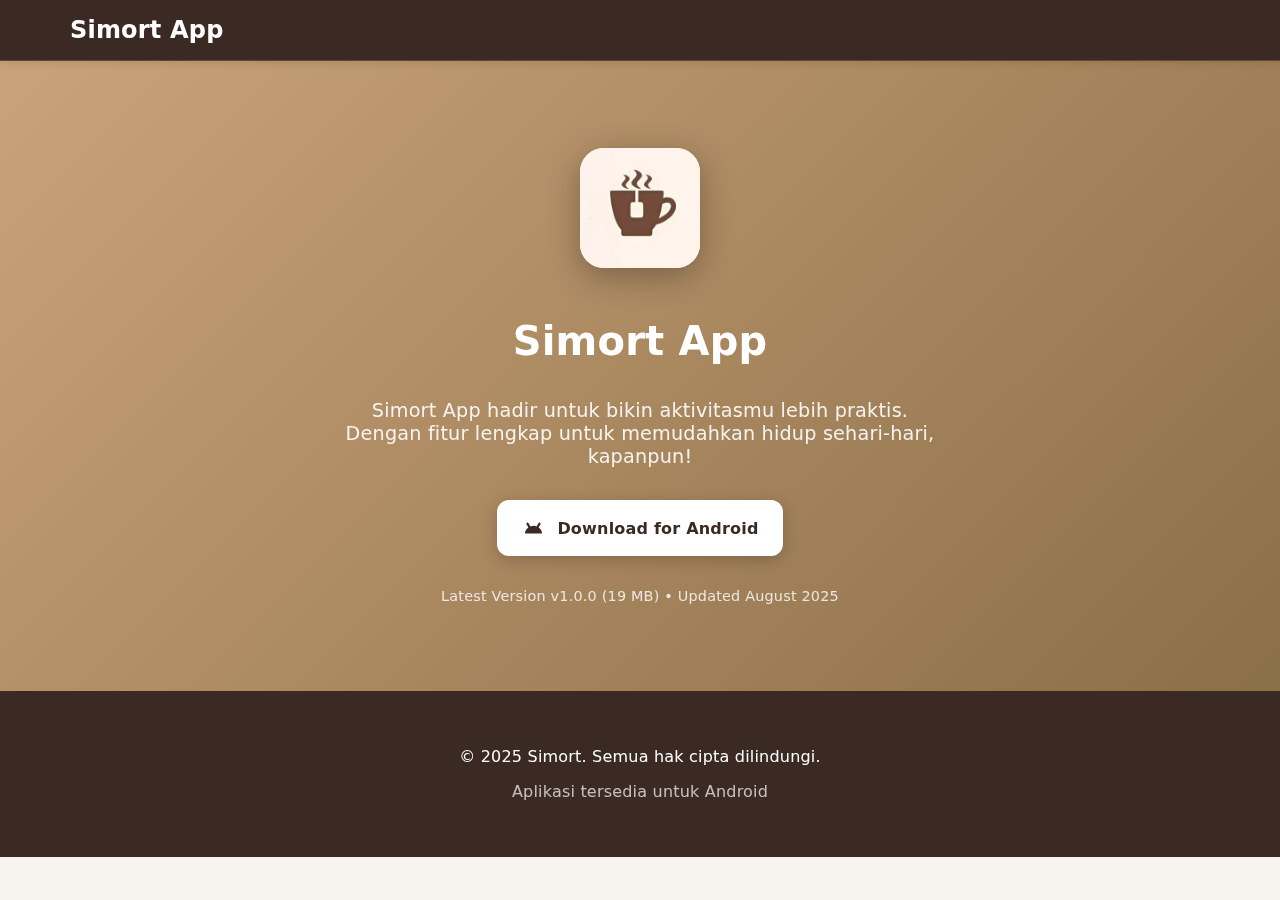
<file: download/index.html>
<!DOCTYPE html>
<html lang="id">
<head>
    <meta charset="UTF-8">
    <meta name="viewport" content="width=device-width, initial-scale=1.0">
    <title>Download Simort App - Aplikasi Sinom Terbaik</title>
    <meta name="description" content="Download aplikasi Simort untuk pengalaman terbaik menikmati sinom bubuk berkualitas premium">
    <link rel="stylesheet" href="../styles.css">
    <style>
        .download-hero {
            background: linear-gradient(135deg, #c9a27a 0%, #8b6f47 100%);
            color: white;
            text-align: center;
            padding: 80px 20px;
            min-height: 70vh;
            display: flex;
            flex-direction: column;
            justify-content: center;
            align-items: center;
        }
        
        .app-icon {
            width: 120px;
            height: 120px;
            border-radius: 24px;
            margin-bottom: 24px;
            box-shadow: 0 8px 32px rgba(0,0,0,0.3);
            background: white;
            display: flex;
            align-items: center;
            justify-content: center;
            font-size: 48px;
        }
        
        .download-hero h1 {
            font-size: 2.5rem;
            margin-bottom: 16px;
            font-weight: 700;
        }
        
        .download-hero p {
            font-size: 1.2rem;
            margin-bottom: 32px;
            opacity: 0.9;
            max-width: 600px;
        }
        
        .download-buttons {
            display: flex;
            gap: 16px;
            flex-wrap: wrap;
            justify-content: center;
        }
        
        .download-btn {
            display: inline-flex;
            align-items: center;
            gap: 12px;
            background: white;
            color: #3a2a23;
            padding: 16px 24px;
            border-radius: 12px;
            text-decoration: none;
            font-weight: 600;
            transition: transform 0.2s ease, box-shadow 0.2s ease;
            box-shadow: 0 4px 16px rgba(0,0,0,0.2);
        }
        
        .download-btn:hover {
            transform: translateY(-2px);
            box-shadow: 0 8px 24px rgba(0,0,0,0.3);
        }
        
        .download-btn img {
            width: 24px;
            height: 24px;
        }
        
        .app-features {
            padding: 80px 20px;
            background: #8b6f47;
            color: white;
        }
        
        .features-grid {
            display: grid;
            grid-template-columns: repeat(auto-fit, minmax(280px, 1fr));
            gap: 24px;
            max-width: 1000px;
            margin: 0 auto;
        }
        
        .feature-item {
            background: rgba(255,255,255,0.1);
            padding: 24px;
            border-radius: 16px;
            text-align: center;
            box-shadow: 0 4px 16px rgba(0,0,0,0.2);
            backdrop-filter: blur(10px);
        }
        
        .feature-icon {
            font-size: 48px;
            margin-bottom: 16px;
        }
        
        .app-screenshots {
            padding: 80px 20px;
            text-align: center;
        }
        
        .screenshots-grid {
            display: flex;
            gap: 20px;
            justify-content: center;
            flex-wrap: wrap;
            margin-top: 40px;
        }
        
        .screenshot {
            width: 200px;
            height: 400px;
            border-radius: 24px;
            box-shadow: 0 8px 32px rgba(0,0,0,0.2);
            background: #f0f0f0;
            display: flex;
            align-items: center;
            justify-content: center;
            color: #666;
            font-size: 14px;
        }
        
        @media (max-width: 600px) {
            .download-hero h1 {
                font-size: 2rem;
            }
            
            .download-buttons {
                flex-direction: column;
                align-items: center;
            }
            
            .download-btn {
                width: 100%;
                max-width: 280px;
                justify-content: center;
            }
            
            .screenshot {
                width: 160px;
                height: 320px;
            }
        }
    </style>
</head>
<body>
    <!-- Header -->
    <header class="site-header" style="background: #3a2a23; position: sticky; top: 0; z-index: 100; box-shadow: 0 2px 8px rgba(0,0,0,0.1);">
        <div class="container">
            <div class="header-content" style="padding: 16px 0;">
                <a href="../" class="logo" style="font-size: 1.5rem; font-weight: 700; color: white; text-decoration: none;">
                    Simort App
                </a>
                <nav class="site-nav">
                </nav>
                <button class="nav-toggle" aria-expanded="false" aria-label="Toggle navigation">
                    <span></span>
                    <span></span>
                    <span></span>
                </button>
            </div>
        </div>
    </header>

    <!-- Download Hero -->
    <section class="download-hero">
        <div class="app-icon">
            <img src="../assets/images/logo-app.jpg" alt="Simort App" style="width: 100%; height: 100%; object-fit: cover; border-radius: 24px;">
        </div>
        <h1>Simort App</h1>
        <p>Simort App hadir untuk bikin aktivitasmu lebih praktis. Dengan fitur lengkap untuk memudahkan hidup sehari-hari, kapanpun!</p>
        
        <div class="download-buttons">
            <!-- <a href="#" class="download-btn">
                <svg width="24" height="24" viewBox="0 0 24 24" fill="currentColor">
                    <path d="M17.05 20.28c-.98.95-2.05.8-3.08.35-1.09-.46-2.09-.48-3.24 0-1.44.62-2.2.44-3.06-.35C2.79 15.25 3.51 7.59 9.05 7.31c1.35.07 2.29.74 3.08.8 1.18-.24 2.31-.93 3.57-.84 1.51.12 2.65.72 3.4 1.8-3.12 1.87-2.38 5.98.48 7.13-.57 1.5-1.31 2.99-2.54 4.09l.01-.01zM12.03 7.25c-.15-2.23 1.66-4.07 3.74-4.25.29 2.58-2.34 4.5-3.74 4.25z"/>
                </svg>
                Download for iOS
            </a> -->
            <a href="https://raw.githubusercontent.com/yogaxdd/simort/refs/heads/main/download/simort.apk" class="download-btn">
                <svg width="24" height="24" viewBox="0 0 24 24" fill="currentColor">
                    <path d="M17.6,11.48 L19.44,8.3 C19.74,7.74 19.57,7.04 19.01,6.74 C18.45,6.44 17.75,6.61 17.45,7.17 L15.5,10.54 C14.58,10.05 13.54,9.79 12.5,9.79 C11.46,9.79 10.42,10.05 9.5,10.54 L7.55,7.17 C7.25,6.61 6.55,6.44 5.99,6.74 C5.43,7.04 5.26,7.74 5.56,8.3 L7.4,11.48 C5.28,12.82 4,15.04 4,17.5 L21,17.5 C21,15.04 19.72,12.82 17.6,11.48 M7,15.25 C7.69,15.25 8.25,14.69 8.25,14 C8.25,13.31 7.69,12.75 7,12.75 C6.31,12.75 5.75,13.31 5.75,14 C5.75,14.69 6.31,15.25 7,15.25 M17,15.25 C17.69,15.25 18.25,14.69 18.25,14 C18.25,13.31 17.69,12.75 17,12.75 C16.31,12.75 15.75,13.31 15.75,14 C15.75,14.69 16.31,15.25 17,15.25 Z"/>
                </svg>
                Download for Android
            </a>
        </div>
        
        <div style="margin-top: 32px; font-size: 0.9rem; opacity: 0.8;">
            Latest Version v1.0.0 (19 MB) • Updated August 2025
        </div>
    </section>

    <!-- App Features -->
    <!-- <section class="app-features">
        <div class="container">
            <h2 style="text-align: center; margin-bottom: 48px; font-size: 2.2rem;">Fitur Unggulan Aplikasi</h2>
            
            <div class="features-grid">
                <div class="feature-item">
                    <div class="feature-icon">🛒</div>
                    <h3>Belanja Mudah</h3>
                    <p>Pesan sinom bubuk favorit dengan mudah langsung dari aplikasi</p>
                </div>
                
                <div class="feature-item">
                    <div class="feature-icon">📱</div>
                    <h3>Notifikasi Promo</h3>
                    <p>Dapatkan notifikasi promo dan diskon khusus untuk pengguna aplikasi</p>
                </div>
                
                <div class="feature-item">
                    <div class="feature-icon">🎯</div>
                    <h3>Tracking Pesanan</h3>
                    <p>Pantau status pesanan secara real-time dari proses hingga pengiriman</p>
                </div>
                
                <div class="feature-item">
                    <div class="feature-icon">💳</div>
                    <h3>Pembayaran Aman</h3>
                    <p>Berbagai metode pembayaran yang aman dan terpercaya</p>
                </div>
                
                <div class="feature-item">
                    <div class="feature-icon">⭐</div>
                    <h3>Review & Rating</h3>
                    <p>Baca review dari pengguna lain dan berikan rating produk</p>
                </div>
                
                <div class="feature-item">
                    <div class="feature-icon">🎁</div>
                    <h3>Loyalty Points</h3>
                    <p>Kumpulkan poin setiap pembelian dan tukar dengan hadiah menarik</p>
                </div>
            </div>
        </div>
    </section> -->

    <!-- App Screenshots -->
    <!-- <section class="app-screenshots">
        <div class="container">
            <h2 style="margin-bottom: 24px; font-size: 2.2rem;">Preview Aplikasi</h2>
            <p style="color: #666; margin-bottom: 40px;">Lihat tampilan aplikasi Simort yang user-friendly dan modern</p>
            
            <div class="screenshots-grid">
                <div class="screenshot">
                    Screenshot 1<br>
                    <small>Home Screen</small>
                </div>
                <div class="screenshot">
                    Screenshot 2<br>
                    <small>Product List</small>
                </div>
                <div class="screenshot">
                    Screenshot 3<br>
                    <small>Order Tracking</small>
                </div>
            </div>
        </div>
    </section> -->

    <!-- Footer -->
    <footer style="background: #3a2a23; color: white; padding: 40px 20px; text-align: center;">
        <div class="container">
            <p>&copy; 2025 Simort. Semua hak cipta dilindungi.</p>
            <p style="margin-top: 8px; opacity: 0.7;">Aplikasi tersedia untuk Android</p>
        </div>
    </footer>

    <script src="../script.js"></script>
</body>
</html>
</file>
<file: styles.css>
/* Ensure hamburger hidden on desktop and nav visible */
@media (min-width: 961px){
  .nav-toggle{display:none !important}
  .site-nav{
    display:flex !important;
    position:static !important;
    background:transparent !important;
    height:auto !important;
    min-height:auto !important;
    opacity:1 !important;
    visibility:visible !important;
    pointer-events:auto !important;
    transform:none !important;
    align-items:center;
    justify-content:flex-end;
    gap:26px;
    padding:0;
    z-index:1001 !important;
    bottom:auto !important;
    top:auto !important;
    left:auto !important;
    right:auto !important;
  }
}
/* Theme tokens */
:root{
  --color-primary:#724b3a;
  --on-primary:#ffffff;
  --bg:#f7f3ef;
  --surface:#ffffff;
  --text:#2b1e18;
  --muted:#6b5246;
  --accent:#c9a27a;
  --accent-alt:#9e7b63;
  --success:#4f8a3f;
  --warning:#d98e3e;
  --radius:16px;
  --shadow:0 10px 30px rgba(114,75,58,0.12);
  --container:1180px;
  --heading:'Poppins', system-ui, -apple-system, 'Segoe UI', Roboto, Arial, sans-serif;
  --body:'Inter', system-ui, -apple-system, 'Segoe UI', Roboto, Arial, sans-serif;
  --display-weight:700;
  --body-weight:400;
  --ls:0.2px;
}

*{box-sizing:border-box}
html{scroll-behavior:smooth}
body{
  margin:0; background:var(--bg); color:var(--text);
  font-family:var(--body); letter-spacing:var(--ls); font-weight:var(--body-weight);
}
/* Prevent background scroll when mobile menu is open */
body.no-scroll{overflow:hidden; position:fixed; width:100%; left:0; right:0; overscroll-behavior:none}
img{max-width:100%; display:block}
a{color:inherit; text-decoration:none}

.container{width:100%; max-width:var(--container); margin-inline:auto; padding:0 20px}
.section{padding:72px 0}
.section.alt{background:var(--surface)}
.section-subtitle{color:var(--muted); margin-top:-8px}
.note{color:var(--muted); font-size:0.95rem}
.disclaimer{color:var(--muted); font-size:0.9rem}

/* Header */
.site-header{position:sticky; top:0; z-index:50; background:rgba(255,255,255,0.7); backdrop-filter:saturate(180%) blur(14px); border-bottom:1px solid rgba(201,162,122,0.25)}
.nav-wrap{display:flex; align-items:center; justify-content:space-between; padding:14px 0}
.brand{display:flex; align-items:center; gap:10px; font-weight:700}
.logo-emoji{font-size:22px}
.logo-text{font-family:var(--heading); font-weight:700}

.site-nav ul{display:flex; gap:18px; align-items:center; list-style:none; margin:0; padding:0}
.site-nav a{padding:10px 12px; border-radius:999px}
.site-nav a:hover{background:rgba(114,75,58,0.08)}

/* Show navigation on desktop by default - FORCE VISIBLE */
/* (Removed global force-visible for .site-nav to avoid showing duplicated menu on mobile) */

.nav-toggle{display:none; border:0; background:transparent; font-size:22px}
/* Enhanced mobile nav toggle */
.nav-toggle{cursor:pointer; color:#3a2a23; width:40px; height:40px; border-radius:10px}
.nav-toggle:hover{background:rgba(114,75,58,0.08)}
.nav-toggle:focus-visible{outline:2px solid rgba(114,75,58,0.45); outline-offset:2px}
.nav-toggle .icon-close{display:none}
.nav-toggle[aria-expanded="true"] .icon-menu{display:none}
.nav-toggle[aria-expanded="true"] .icon-close{display:inline}
.nav-toggle[aria-expanded="true"] .icon-menu{display:none}
.nav-toggle[aria-expanded="false"] .icon-close{display:none}
.nav-toggle[aria-expanded="false"] .icon-menu{display:inline}
.nav-toggle{z-index:4000 !important}


/* Hero */
.hero{position:relative; padding:64px 0; background:linear-gradient(0deg, rgba(114,75,58,0.06), rgba(114,75,58,0.06)), var(--bg)}
.hero-grid{display:grid; grid-template-columns:1.1fr 0.9fr; gap:36px; align-items:center}
.eyebrow{color:var(--accent-alt); font-weight:600; letter-spacing:0.4px}
.hero h1{font-family:var(--heading); font-weight:var(--display-weight); margin:8px 0 12px; line-height:1.15}
.subtitle{color:var(--muted); font-size:1.05rem}
.hero-ctas{display:flex; gap:12px; flex-wrap:wrap; margin:22px 0 16px}
.trust-badges, .quick-points{display:flex; gap:10px; flex-wrap:wrap; padding:0; list-style:none; color:var(--muted)}
.hero-media{position:relative}
.grain-overlay{position:absolute; inset:0; pointer-events:none; mix-blend-mode:multiply; background:
  radial-gradient( circle at 10% 10%, rgba(0,0,0,0.03), transparent 40%),
  radial-gradient( circle at 90% 20%, rgba(0,0,0,0.02), transparent 45%),
  radial-gradient( circle at 20% 80%, rgba(0,0,0,0.02), transparent 40%);
  border-radius:var(--radius);
}

/* Hero gallery (images under heading) */
.hero-gallery{display:flex; gap:10px; margin:10px 0 8px; flex-wrap:nowrap}
.hero-gallery img{width:32%; aspect-ratio:4/3; object-fit:cover; border-radius:12px; box-shadow:var(--shadow); border:1px solid rgba(201,162,122,0.35); background:#fff}

/* Cards & grids */
.features-grid{display:grid; grid-template-columns:repeat(5,1fr); gap:16px; max-width:980px; margin:0 auto; justify-content:center}
.feature-card{background:var(--surface); border:1px solid rgba(201,162,122,0.35); border-radius:var(--radius); padding:18px; box-shadow:var(--shadow)}
.feature-card .icon{font-size:22px; width:40px; height:40px; display:grid; place-items:center; background:#f2e7de; border-radius:10px; color:var(--primary)}
/* Ensure inline SVG inside feature icon scales well */
.feature-card .icon svg{width:22px; height:22px; display:block}
/* Ensure img (Halal Indonesia logo) scales well */
.feature-card .icon img{width:22px; height:22px; object-fit:contain; display:block}

.products-grid{display:grid; grid-template-columns:repeat(2,1fr); gap:18px}
.product-card{background:var(--surface); border:1px solid rgba(201,162,122,0.35); border-radius:var(--radius); overflow:hidden; box-shadow:var(--shadow)}
.product-body{padding:18px}
.price{color:var(--primary); font-weight:700}
.ingredients{display:flex; gap:8px; flex-wrap:wrap; padding:0; list-style:none; color:var(--muted); font-size:0.95rem}
.card-ctas{display:flex; gap:10px; flex-wrap:wrap; margin-top:10px}

.benefits-grid{display:grid; grid-template-columns:repeat(3, minmax(240px, 1fr)); gap:16px; justify-content:center; max-width:980px; margin:0 auto}
.benefits-grid article{background:var(--surface); border:1px solid rgba(201,162,122,0.28); border-radius:var(--radius); padding:18px}

/* Center title and disclaimer for benefits section */
#manfaat h2{text-align:center}
#manfaat .disclaimer{text-align:center}
/* Center title for features section */
#unggulan h2{text-align:center}

/* Center for products and steps */
#produk h2,
#cara-seduh h2,
#cara-seduh .section-subtitle {
  text-align: center;
}

.steps{list-style:none; padding:0; margin:22px 0; display:grid; gap:12px}
.steps li{display:grid; grid-template-columns:auto 1fr; gap:12px; align-items:flex-start; background:var(--surface); border:1px solid rgba(201,162,122,0.28); border-radius:var(--radius); padding:14px}
.step-num{width:36px; height:36px; border-radius:999px; background:#f2e7de; color:var(--primary); display:grid; place-items:center; font-weight:700}

.testimonials{display:grid; grid-template-columns:repeat(3, minmax(240px, 1fr)); gap:16px; justify-content:center; max-width:980px; margin:0 auto}
.testimonial{background:var(--surface); border:1px solid rgba(201,162,122,0.28); border-radius:var(--radius); padding:18px; font-style:normal}
.testimonial blockquote{margin:0 0 10px}

/* Center testimonials title */
#ulasan h2{text-align:center}
#faq h2{text-align:center;}

.faq details{background:var(--surface); border:1px solid rgba(201,162,122,0.28); border-radius:var(--radius); padding:14px 16px; margin-bottom:10px; overflow:hidden; transition:box-shadow .2s;}
.faq summary{cursor:pointer; font-weight:600}

.faq details[open] { box-shadow:0 4px 18px -8px #c9a27a33; }
.faq details > *:not(summary) {
  opacity: 0;
  max-height: 0;
  transition: opacity .3s, max-height .4s cubic-bezier(.4,1.6,.4,1);
  will-change:opacity,max-height;
}
.faq details[open] > *:not(summary) {
  opacity: 1;
  max-height: 300px;
  transition: opacity .3s .05s, max-height .4s cubic-bezier(.4,1.6,.4,1);
}

/* Buttons */
.btn{display:inline-flex; align-items:center; justify-content:center; gap:8px; padding:12px 18px; border-radius:999px; border:1.5px solid transparent; transition:all .2s ease; font-weight:600}
.btn-lg{padding:14px 22px}
.btn-primary{background:var(--color-primary); color:var(--on-primary)}
.btn-primary:hover{filter:brightness(0.95)}
.btn-secondary{background:#fff; color:var(--color-primary); border-color:var(--accent)}
.btn-secondary:hover{background:#fffaf5}

/* CTA banner */
.section.cta{background:linear-gradient(180deg, rgba(201,162,122,0.15), rgba(201,162,122,0.08))}
/* Center CTA content and buttons */
.section.cta .container{ text-align:center; }
.section.cta .hero-ctas{ justify-content:center; }

/* Footer */
.site-footer{background:#efe6dd; padding:28px 0 16px; color:#3a2a23}
.footer-grid{display:grid; grid-template-columns:repeat(3,1fr); gap:18px}
.footer-grid h4{margin:0 0 8px}
.footer-grid ul{margin:0; padding:0; list-style:none}
.footer-grid a{color:#3a2a23}
.legal{margin-top:16px; padding-top:8px; border-top:1px solid rgba(114,75,58,0.25); color:#594236}

/* Skip link */
.skip-link{position:absolute; left:-999px; top:auto; width:1px; height:1px; overflow:hidden}
.skip-link:focus{left:10px; top:10px; width:auto; height:auto; background:#000; color:#fff; padding:8px; border-radius:6px; z-index:100}

/* Desktop first - ensure nav is always visible on desktop */
@media (min-width: 961px){
  .site-nav{
    display:flex !important;
    position:static !important;
    opacity:1 !important;
    visibility:visible !important;
    pointer-events:auto !important;
    transform:none !important;
    background:transparent !important;
    height:auto !important;
    width:auto !important;
    padding:0 !important;
    margin:0 !important;
    top:auto !important;
    left:auto !important;
    right:auto !important;
    bottom:auto !important;
    z-index:auto !important;
  }
  .nav-toggle{display:none !important;}
}

/* Responsive */
@media (max-width: 960px){
  .hero-grid{grid-template-columns:1fr; padding-top:8px}
  .hero-gallery{flex-wrap:wrap}
  .hero-gallery img{width:48%}
  .features-grid{grid-template-columns:repeat(2,1fr)}
  .benefits-grid{grid-template-columns:repeat(2, minmax(240px, 1fr)); max-width:660px}
  .products-grid{grid-template-columns:1fr}
  .benefits-grid{grid-template-columns:repeat(2,1fr)}
  .testimonials{grid-template-columns:1fr}
  .site-header{position:sticky; top:0; z-index:50;}
  /* Keep toggle inside header when menu closed; fixed only when open */
  .nav-toggle{
    display:grid; place-items:center; position:absolute; width:44px; height:44px; border-radius:999px; top:6px; right:16px; bottom:auto; z-index:4000 !important; background:transparent; box-shadow:none; border:none; pointer-events:auto; margin-top:0;
  }
  .nav-toggle[aria-expanded="true"]{
    position:fixed;
    top:calc(6px + env(safe-area-inset-top));
    right:calc(16px + env(safe-area-inset-right));
    left:auto;
    margin-top:0;
  }
  /* Hide navigation on mobile - only show when hamburger is clicked */
  .site-nav{position:fixed; top:0; left:0; width:100vw; height:100vh; background:#fff; display:none; align-items:center; justify-content:center; z-index:1500; padding:calc(80px + env(safe-area-inset-top)) 24px calc(24px + env(safe-area-inset-bottom)); opacity:0; visibility:hidden; pointer-events:none; transform:translateY(-8px); transition:opacity .25s ease, transform .25s ease, visibility 0s linear .25s; min-height:100vh; overflow:auto; backface-visibility:hidden; -webkit-font-smoothing:antialiased}
  .site-nav.open{display:flex; opacity:1; visibility:visible; pointer-events:auto; transform:none; transition:opacity .25s ease, transform .25s ease; min-height:100vh}
  .site-nav ul{flex-direction:column; align-items:center; gap:28px}
  .site-nav a{padding:10px 14px; font-size:20px; font-weight:600; color:#3a2a23}
  /* Stagger items */
  .site-nav.open li{animation:fadeUp .24s ease both}
  .site-nav.open li:nth-child(1){animation-delay:.02s}
  .site-nav.open li:nth-child(2){animation-delay:.06s}
  .site-nav.open li:nth-child(3){animation-delay:.10s}
  .site-nav.open li:nth-child(4){animation-delay:.14s}
  .site-nav.open li:nth-child(5){animation-delay:.18s}
  .site-nav.open li:nth-child(6){animation-delay:.22s}
  /* Keep toggle fixed and visible on mobile: top-right (avoid Safari bottom toolbar) */
  .nav-toggle{
    place-items:center; position:fixed; 
    width:44px; height:44px; border-radius:999px; 
    top:calc(6px + env(safe-area-inset-top));
    right:calc(16px + env(safe-area-inset-right));
    bottom:auto;
    z-index:3000; background:transparent; 
    box-shadow:none;
    border:none;
    pointer-events:auto;
  }
}

@media (max-width: 600px){
  .hero-gallery img{width:100%}
  /* Give more side padding on small screens and account for safe areas */
  .container{padding-left:calc(24px + env(safe-area-inset-left)); padding-right:calc(24px + env(safe-area-inset-right))}
}

/* Fallbacks and failsafes */
/* Ensure overlay is truly fullscreen even if media queries misbehave */
.site-nav.open{
  position:fixed !important; inset:0 !important; background:#ffffff !important; z-index:1500 !important;
}
@supports not (height: 100dvh){
  .site-nav{height:100vh}
  .site-nav.open{height:100vh}
}

/* Simple fade up animation */
@keyframes fadeUp{
  from{opacity:0; transform:translateY(6px)}
  to{opacity:1; transform:none}
}
</file>
